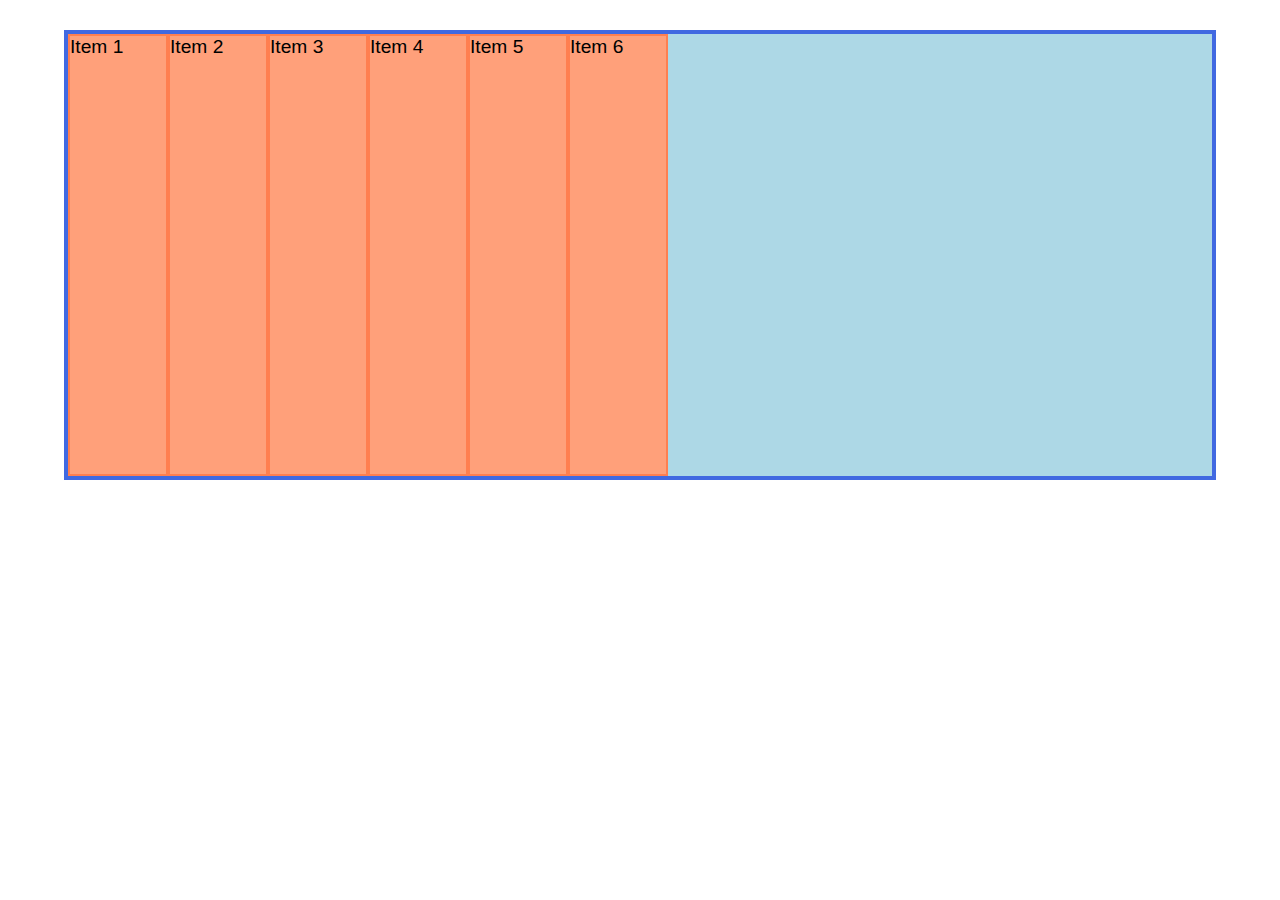
<file: css-flexbox/index.html>
<!DOCTYPE html>
<html lang="en">
<head>
    <meta charset="UTF-8">
    <meta name="viewport" content="width=device-width, initial-scale=1.0">
    <title>CSS - FLEXBOX</title>
    <link rel="stylesheet" href="css/style.css">
</head>
<body>
    <div class="container">
        <div class="item1">Item 1</div>
        <div class="item2">Item 2</div>
        <div class="item3">Item 3</div>
        <div class="item4">Item 4</div>
        <div class="item5">Item 5</div>
        <div class="item6">Item 6</div>
        <!--<div class="item7">Item 7</div>
        <div class="item8">Item 8</div>
        <div class="item9">Item 9</div>
        <div class="item10">Item 10</div>
        <div class="item11">Item 11</div>
        <div class="item12">Item 12</div>-->
    </div>
    
</body>
</html>
</file>
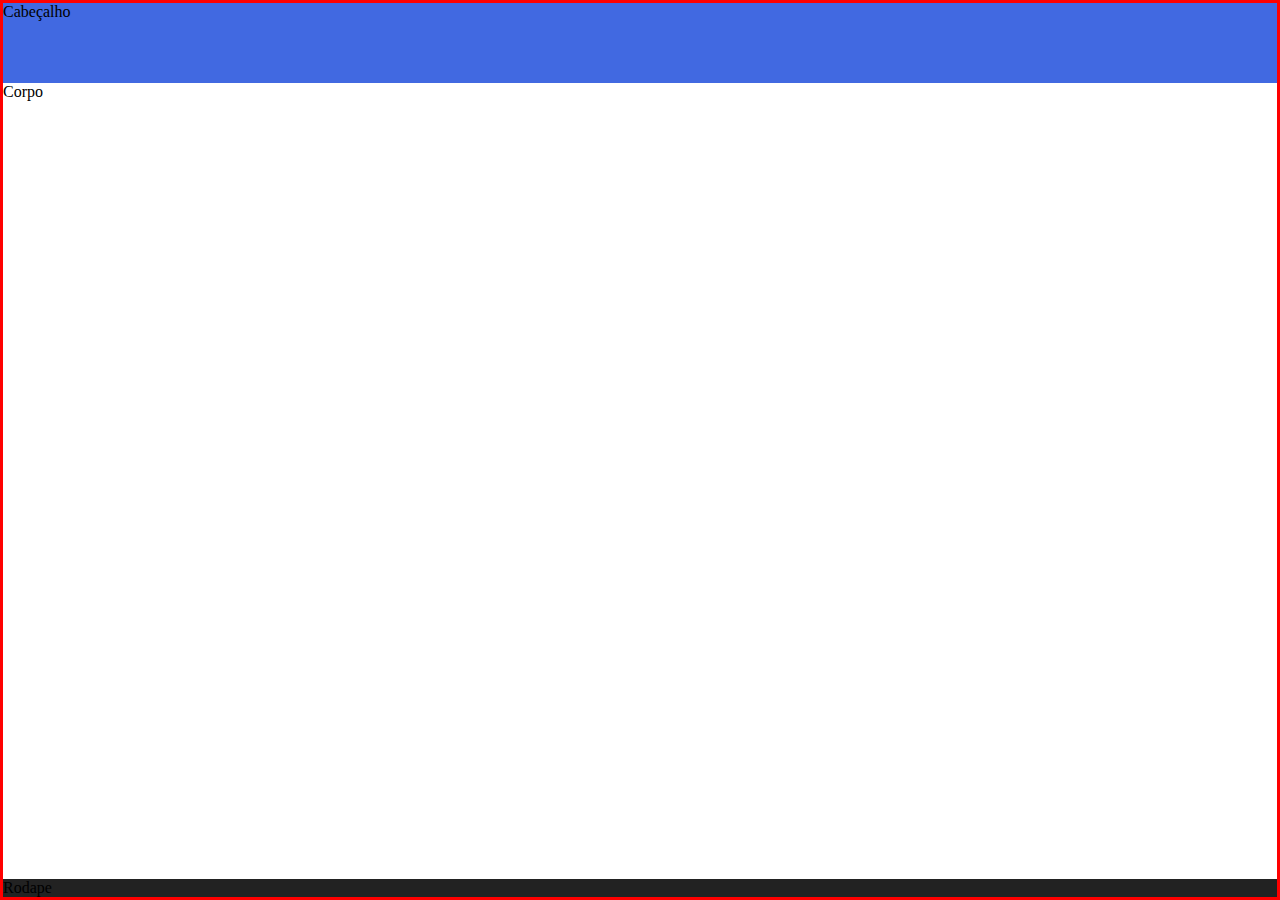
<file: css-flexbox/exemplo.html>
<!DOCTYPE html>
<html lang="en">
<head>
    <meta charset="UTF-8">
    <meta name="viewport" content="width=device-width, initial-scale=1.0">
    <title>Exemplo</title>
    <style>
        *{
            margin: 0;
            padding: 0;
            box-sizing: border-box;
        }

        body{
            min-height: 100vh;
            border: 3px solid red;
            display: flex;
            flex-direction: column;
        }

        .cabecalho{
            background-color: royalblue;
            min-height: 80px;
        }

        .rodape{
            background-color: #222;
            min-height: 50x;
        }

        .corpo{
            flex-grow: 1;
        }
    </style>
</head>
<body>
    <div class="cabecalho">Cabeçalho</div>
    <div class="corpo">Corpo</div>
    <div class="rodape">Rodape</div>   
</body>
</html>
</file>
<file: css-flexbox/css/style.css>
*{
    margin: 0;
    padding: 0;
    box-sizing: border-box;
    font-family: sans-serif;
}

.container{
    width: 90%;
    height: 450px;
    margin: 30px auto;
    border: 4px solid royalblue;
    background-color: lightblue;
    display: flex;
    flex-direction: row;
    /*row - column - row-reverse - column-reverse*/
    flex-wrap: nowrap;
    /*nowrap (padrão, distorce) - wrap (quebra a linha e não distorce os elementos) - wrap-reverse*/
    justify-content: flex-start;
    /* flex-start - flex-end - center - space-between - space-around - space-evenly */
    align-items: stretch;
    /* stretch (ocupa todo o espaço) - flex-start - flex-end - center*/
    align-content: stretch;
    /* stretch - flex-start - flex-end - center - space-between - space-around - space-evenly */
}

.item1{
    order: 0;
    flex-grow: 0;
    flex-basis: 100px;
}

.item2{
    order: 0;
    flex-grow: 0;
    flex-basis: 100px;
    /* align-self: center; */
}

.item3{
    order: 0;
    flex-grow: 0;
    flex-basis: 100px;
}

.item4{
    order: 0;
    flex-grow: 0;
    flex-basis: 100px;
}

.item5{
    order: 0;
    flex-grow: 0;
    flex-basis: 100px;
}

.item6{
    order: 0;
    flex-grow: 0;
    flex-basis: 100px;
}

/* 
- Ocupar o espaço que está sobrando: flex-grow 
- O quanto que vai diminuir: flex-shrink
- Para resumir todos os tipos de flex, 
coloque o flex e os tipos dele em sequência: (grow) (shrink) (basis)
*/


.container>div{
    /* width: 100px; */
    border: 2px solid coral;
    background-color: lightsalmon;
    font-size: 1.2em;
}
</file>
